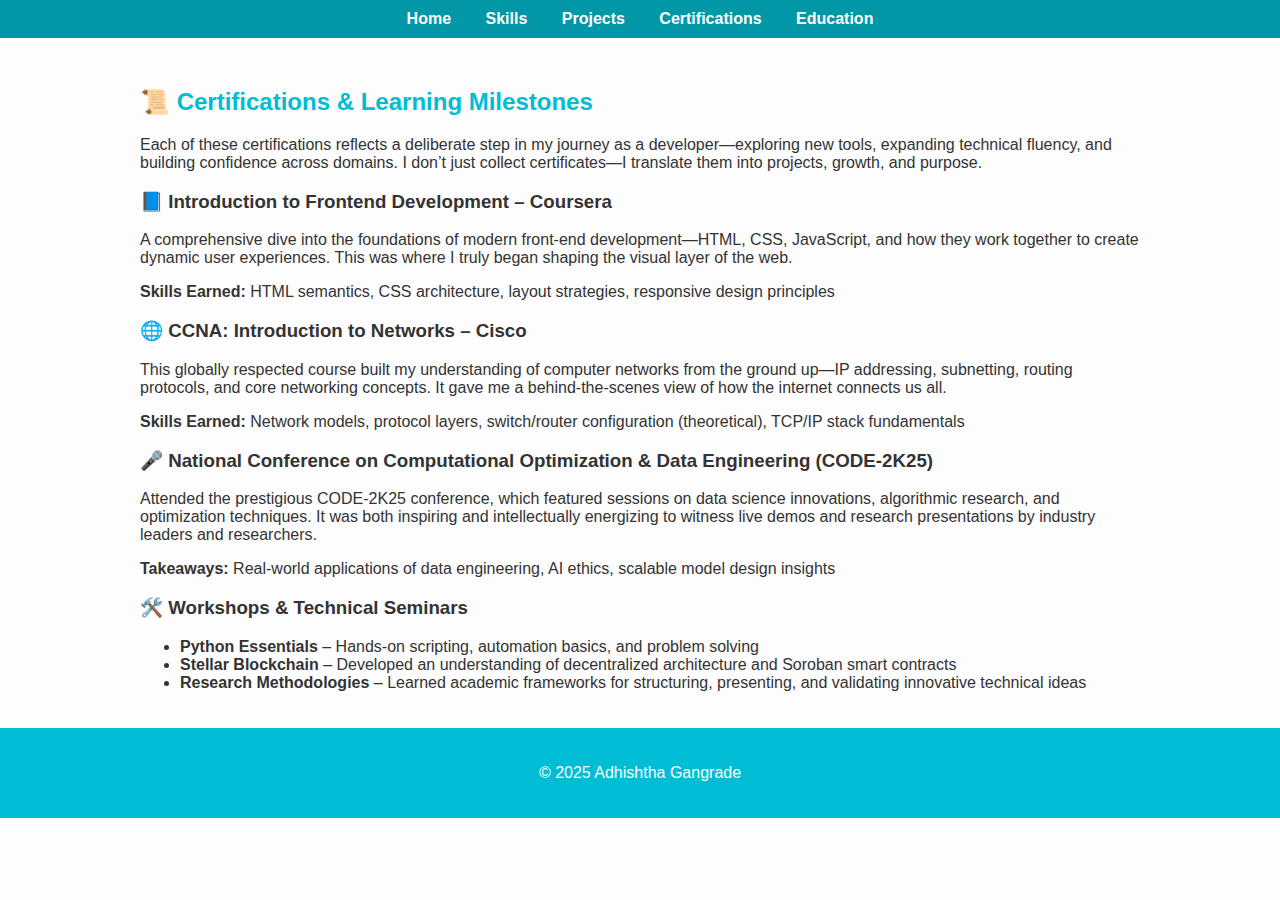
<file: certifications.html>
<!DOCTYPE html>
<html lang="en">
<head>
  <meta charset="UTF-8" />
  <meta name="viewport" content="width=device-width, initial-scale=1.0"/>
  <title>Certifications | Adhishtha Gangrade</title>
  <link rel="stylesheet" href="style.css" />
</head>
<body>

  <!-- Navigation Bar -->
  <nav class="navbar">
    <a href="index.html">Home</a>
    <a href="skills.html">Skills</a>
    <a href="projects.html">Projects</a>
    <a href="certifications.html">Certifications</a>
    <a href="education.html">Education</a>
  </nav>

  <div class="container">
    <h2>📜 Certifications & Learning Milestones</h2>
    <p>Each of these certifications reflects a deliberate step in my journey as a developer—exploring new tools, expanding technical fluency, and building confidence across domains. I don’t just collect certificates—I translate them into projects, growth, and purpose.</p>

    <section>
      <h3>📘 Introduction to Frontend Development – Coursera</h3>
      <p>A comprehensive dive into the foundations of modern front-end development—HTML, CSS, JavaScript, and how they work together to create dynamic user experiences. This was where I truly began shaping the visual layer of the web.</p>
      <p><strong>Skills Earned:</strong> HTML semantics, CSS architecture, layout strategies, responsive design principles</p>
    </section>

    <section>
      <h3>🌐 CCNA: Introduction to Networks – Cisco</h3>
      <p>This globally respected course built my understanding of computer networks from the ground up—IP addressing, subnetting, routing protocols, and core networking concepts. It gave me a behind-the-scenes view of how the internet connects us all.</p>
      <p><strong>Skills Earned:</strong> Network models, protocol layers, switch/router configuration (theoretical), TCP/IP stack fundamentals</p>
    </section>

    <section>
      <h3>🎤 National Conference on Computational Optimization & Data Engineering (CODE-2K25)</h3>
      <p>Attended the prestigious CODE-2K25 conference, which featured sessions on data science innovations, algorithmic research, and optimization techniques. It was both inspiring and intellectually energizing to witness live demos and research presentations by industry leaders and researchers.</p>
      <p><strong>Takeaways:</strong> Real-world applications of data engineering, AI ethics, scalable model design insights</p>
    </section>

    <section>
      <h3>🛠️ Workshops & Technical Seminars</h3>
      <ul>
        <li><strong>Python Essentials</strong> – Hands-on scripting, automation basics, and problem solving</li>
        <li><strong>Stellar Blockchain</strong> – Developed an understanding of decentralized architecture and Soroban smart contracts</li>
        <li><strong>Research Methodologies</strong> – Learned academic frameworks for structuring, presenting, and validating innovative technical ideas</li>
      </ul>
    </section>
  </div>

  <footer>
    <p>© 2025 Adhishtha Gangrade</p>
  </footer>

</body>
</html>
</file>
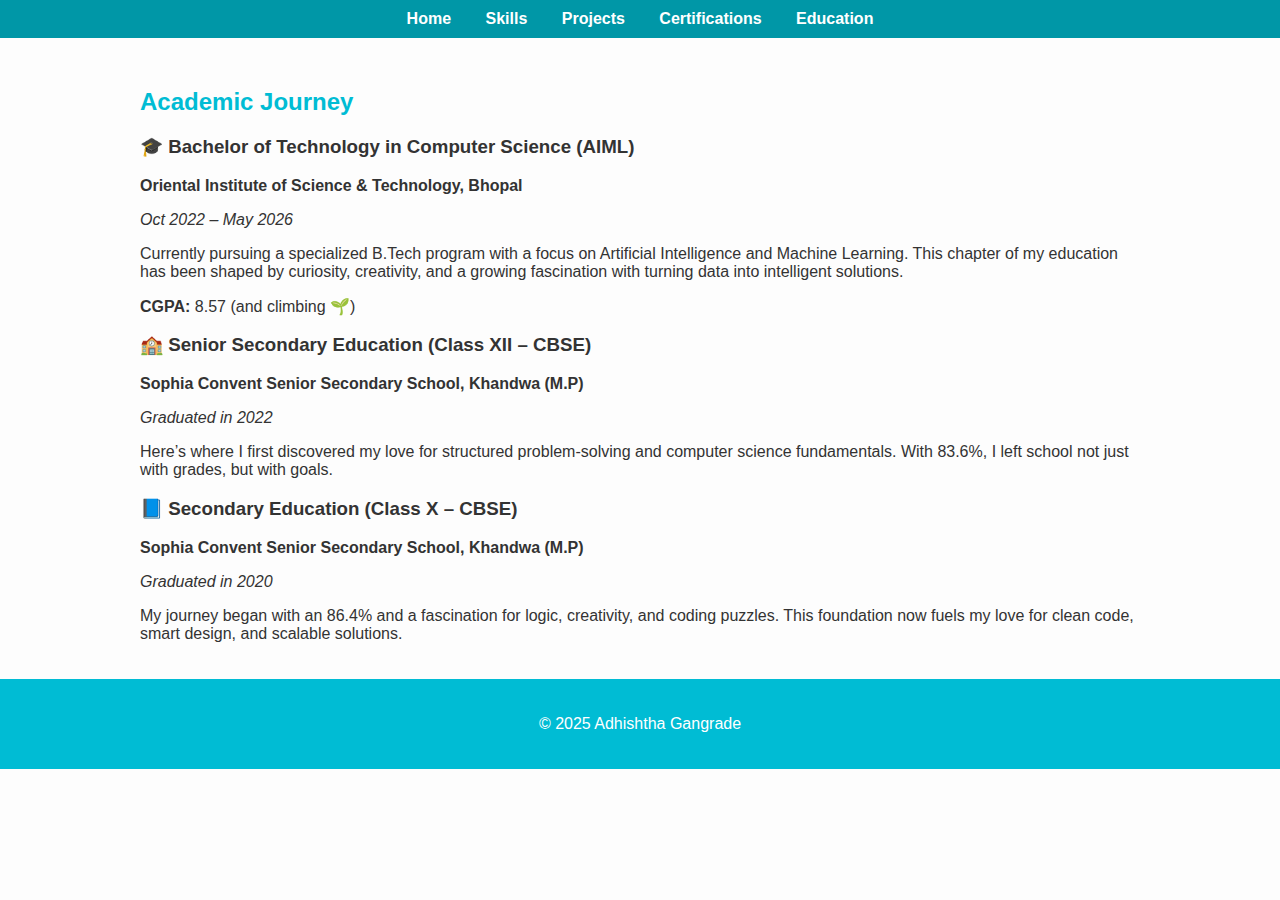
<file: education.html>
<!DOCTYPE html>
<html lang="en">
<head>
  <meta charset="UTF-8" />
  <meta name="viewport" content="width=device-width, initial-scale=1.0"/>
  <title>Education | Adhishtha Gangrade</title>
  <link rel="stylesheet" href="style.css" />
</head>
<body>

  <!-- Navigation Bar -->
  <nav class="navbar">
    <a href="index.html">Home</a>
    <a href="skills.html">Skills</a>
    <a href="projects.html">Projects</a>
    <a href="certifications.html">Certifications</a>
    <a href="education.html">Education</a>
  </nav>

  <div class="container">
    <h2>Academic Journey</h2>
    
    <section>
      <h3>🎓 Bachelor of Technology in Computer Science (AIML)</h3>
      <p><strong>Oriental Institute of Science & Technology, Bhopal</strong></p>
      <p><em>Oct 2022 – May 2026</em></p>
      <p>Currently pursuing a specialized B.Tech program with a focus on Artificial Intelligence and Machine Learning. This chapter of my education has been shaped by curiosity, creativity, and a growing fascination with turning data into intelligent solutions.</p>
      <p><strong>CGPA:</strong> 8.57 (and climbing 🌱)</p>
    </section>

    <section>
      <h3>🏫 Senior Secondary Education (Class XII – CBSE)</h3>
      <p><strong>Sophia Convent Senior Secondary School, Khandwa (M.P)</strong></p>
      <p><em>Graduated in 2022</em></p>
      <p>Here’s where I first discovered my love for structured problem-solving and computer science fundamentals. With 83.6%, I left school not just with grades, but with goals.</p>
    </section>

    <section>
      <h3>📘 Secondary Education (Class X – CBSE)</h3>
      <p><strong>Sophia Convent Senior Secondary School, Khandwa (M.P)</strong></p>
      <p><em>Graduated in 2020</em></p>
      <p>My journey began with an 86.4% and a fascination for logic, creativity, and coding puzzles. This foundation now fuels my love for clean code, smart design, and scalable solutions.</p>
    </section>
  </div>

  <footer>
    <p>© 2025 Adhishtha Gangrade</p>
  </footer>
</body>
</html>
</file>
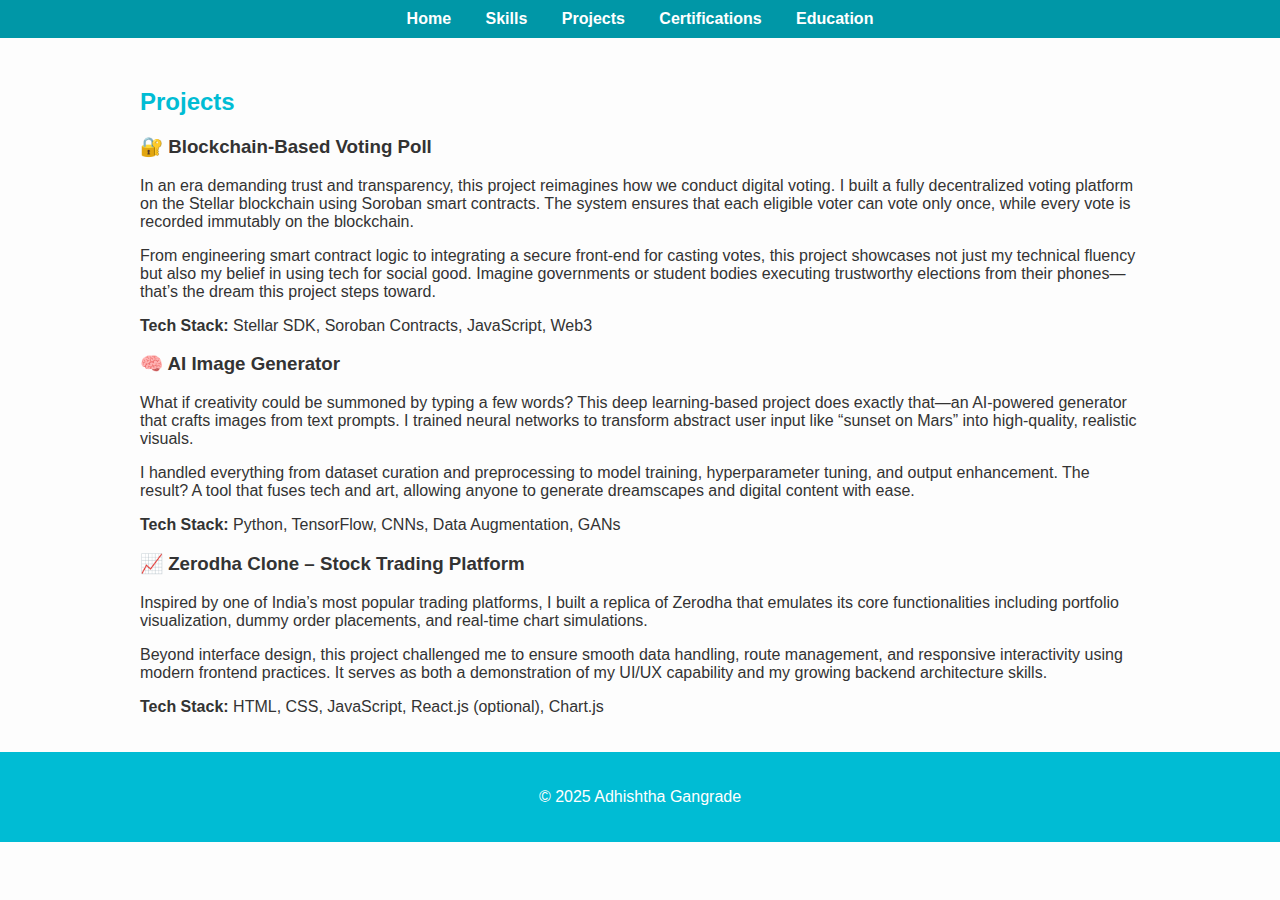
<file: projects.html>
<!DOCTYPE html>
<html lang="en">
<head>
  <meta charset="UTF-8" />
  <meta name="viewport" content="width=device-width, initial-scale=1.0"/>
  <title>Projects</title>
  <link rel="stylesheet" href="style.css" />
</head>
<body>
  <nav class="navbar">
    <a href="index.html">Home</a>
    <a href="skills.html">Skills</a>
    <a href="projects.html">Projects</a>
    <a href="certifications.html">Certifications</a>
    <a href="education.html">Education</a>
  </nav>

  <div class="container">
    <h2>Projects</h2>

    <section class="project-card">
      <h3>🔐 Blockchain-Based Voting Poll</h3>
      <p>
        In an era demanding trust and transparency, this project reimagines how we conduct digital voting. I built a fully decentralized voting platform on the Stellar blockchain using Soroban smart contracts. The system ensures that each eligible voter can vote only once, while every vote is recorded immutably on the blockchain.
      </p>
      <p>
        From engineering smart contract logic to integrating a secure front-end for casting votes, this project showcases not just my technical fluency but also my belief in using tech for social good. Imagine governments or student bodies executing trustworthy elections from their phones—that’s the dream this project steps toward.
      </p>
      <p><strong>Tech Stack:</strong> Stellar SDK, Soroban Contracts, JavaScript, Web3</p>
    </section>

    <section class="project-card">
      <h3>🧠 AI Image Generator</h3>
      <p>
        What if creativity could be summoned by typing a few words? This deep learning-based project does exactly that—an AI-powered generator that crafts images from text prompts. I trained neural networks to transform abstract user input like “sunset on Mars” into high-quality, realistic visuals.
      </p>
      <p>
        I handled everything from dataset curation and preprocessing to model training, hyperparameter tuning, and output enhancement. The result? A tool that fuses tech and art, allowing anyone to generate dreamscapes and digital content with ease.
      </p>
      <p><strong>Tech Stack:</strong> Python, TensorFlow, CNNs, Data Augmentation, GANs</p>
    </section>

    <section class="project-card">
      <h3>📈 Zerodha Clone – Stock Trading Platform</h3>
      <p>
        Inspired by one of India’s most popular trading platforms, I built a replica of Zerodha that emulates its core functionalities including portfolio visualization, dummy order placements, and real-time chart simulations.
      </p>
      <p>
        Beyond interface design, this project challenged me to ensure smooth data handling, route management, and responsive interactivity using modern frontend practices. It serves as both a demonstration of my UI/UX capability and my growing backend architecture skills.
      </p>
      <p><strong>Tech Stack:</strong> HTML, CSS, JavaScript, React.js (optional), Chart.js</p>
    </section>

  </div>

  <footer>
    <p>© 2025 Adhishtha Gangrade</p>
  </footer>
</body>
</html>
</file>
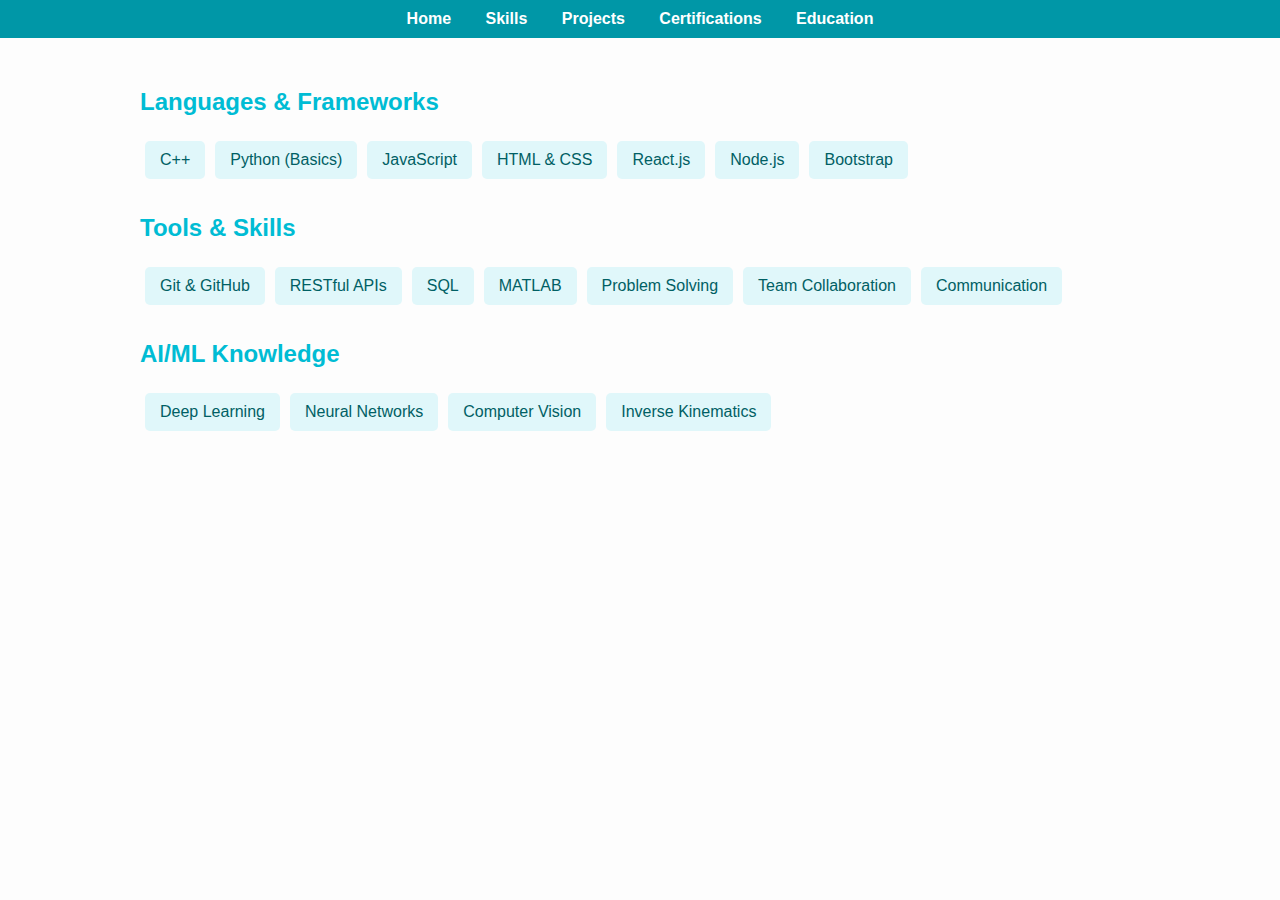
<file: skills.html>
<!DOCTYPE html>
<html lang="en">
<head>
  <meta charset="UTF-8" />
  <meta name="viewport" content="width=device-width, initial-scale=1.0"/>
  <title>Skills</title>
  <link rel="stylesheet" href="style.css" />
</head>
<body>
  <nav class="navbar">
    <a href="index.html">Home</a>
    <a href="skills.html">Skills</a>
    <a href="projects.html">Projects</a>
    <a href="certifications.html">Certifications</a>
    <a href="education.html">Education</a>
  </nav>

  <div class="container">
    <h2>Languages & Frameworks</h2>
    <ul class="skills">
      <li>C++</li><li>Python (Basics)</li><li>JavaScript</li><li>HTML & CSS</li>
      <li>React.js</li><li>Node.js</li><li>Bootstrap</li>
    </ul>

    <h2>Tools & Skills</h2>
    <ul class="skills">
      <li>Git & GitHub</li><li>RESTful APIs</li><li>SQL</li><li>MATLAB</li>
      <li>Problem Solving</li><li>Team Collaboration</li><li>Communication</li>
    </ul>

    <h2>AI/ML Knowledge</h2>
    <ul class="skills">
      <li>Deep Learning</li><li>Neural Networks</li><li>Computer Vision</li><li>Inverse Kinematics</li>
    </ul>
  </div>
</body>
</html>
</file>
<file: style.css>
/* style.css */
body {
  font-family: 'Segoe UI', sans-serif;
  margin: 0;
  padding: 0;
  background: #fdfdfd;
  color: #333;
}

.container {
  max-width: 1000px;
  margin: auto;
  padding: 20px;
}

header, footer {
  background-color: #00bcd4;
  color: white;
  text-align: center;
  padding: 20px;
}

.navbar {
  background-color: #0097a7;
  text-align: center;
  padding: 10px;
}

.navbar a {
  margin: 0 15px;
  text-decoration: none;
  color: white;
  font-weight: bold;
}

.navbar a:hover {
  text-decoration: underline;
}

.profile-img {
  width: 140px;
  height: 140px;
  border-radius: 50%;
  object-fit: cover;
  border: 4px solid white;
  margin-top: 20px;
}

h2 {
  color: #00bcd4;
  margin-top: 30px;
}

ul.skills {
  list-style: none;
  padding: 0;
  display: flex;
  flex-wrap: wrap;
}

.skills li {
  background: #e0f7fa;
  margin: 5px;
  padding: 10px 15px;
  border-radius: 5px;
  color: #006064;
}
</file>
